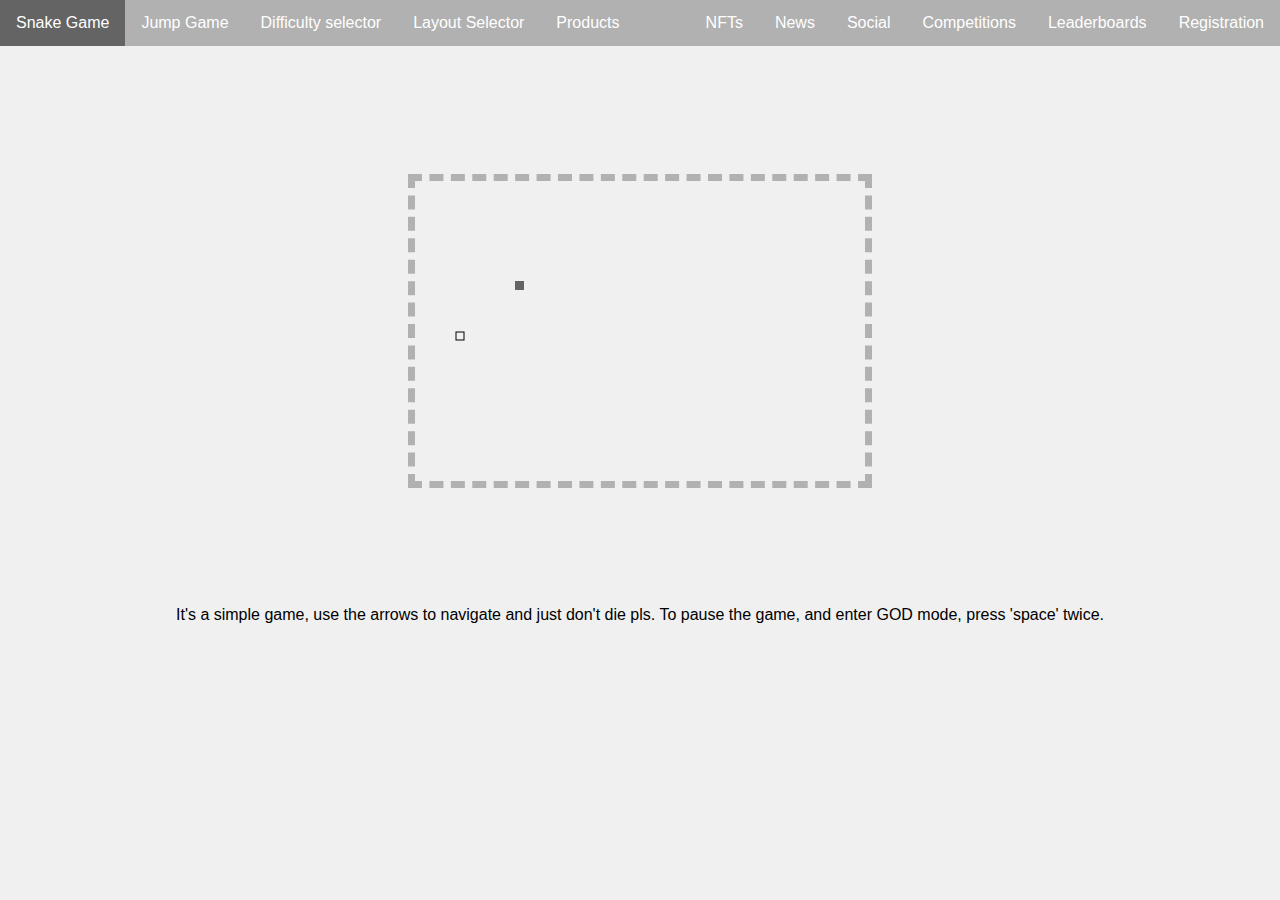
<file: index.html>
<!DOCTYPE html>
<html lang="en">
<head>
<meta charset="utf-8" />
<title>Snake Game</title>
<link href="style.css" rel="stylesheet" type="text/css" />
<style type="text/css">
</style>
<script type="text/javascript">
function play_game()
{
var level = 150;
var rect_w = 45;
var rect_h = 30;
var inc_score = 50;
var snake_color = "rgb(100, 100, 100)";
var ctx; 
var tn = [];
var x_dir = [-1, 0, 1, 0];
var y_dir = [0, -1, 0, 1];
var queue = [];
var frog = 1;
var map = [];
var MR = Math.random;
var X = 5 + (MR() * (rect_w - 10))|0;
var Y = 5 + (MR() * (rect_h - 10))|0;
var direction = MR() * 3 | 0;
var interval = 0;
var score = 0;
var sum = 0, easy = 0;
var i, dir;
var c = document.getElementById('playArea');
ctx = c.getContext('2d');
for (i = 0; i < rect_w; i++)
{
map[i] = [];
}
function random_snake()
{
var x, y;
do
{
x = MR() * rect_w|0;
y = MR() * rect_h|0;
}
while (map[x][y]);
map[x][y] = 1;
ctx.fillStyle = snake_color;
ctx.strokeRect(x * 10+1, y * 10+1, 8, 8);
}
random_snake();
function set_game_speed()
{
if (easy)
{
X = (X+rect_w)%rect_w;
Y = (Y+rect_h)%rect_h;
}
--inc_score;
if (tn.length)
{
dir = tn.pop();
if ((dir % 2) !== (direction % 2))
{
direction = dir;
}
}
if ((easy || (0 <= X && 0 <= Y && X < rect_w && Y < rect_h)) && 2 !== map[X][Y])
{
if (1 === map[X][Y])
{
score+= Math.max(5, inc_score);
inc_score = 50;
random_snake();
frog++;
}
ctx.fillRect(X * 10, Y * 10, 9, 9);
map[X][Y] = 2;
queue.unshift([X, Y]);
X+= x_dir[direction];
Y+= y_dir[direction];
if (frog < queue.length)
{
dir = queue.pop()
map[dir[0]][dir[1]] = 0;
ctx.clearRect(dir[0] * 10, dir[1] * 10, 10, 10);
}
}
else if (!tn.length)
{
var show_score = document.getElementById("show");
show_score.innerHTML = "<p>You lose!<br/> Your Score: <b>"+score+"</b><br><br> Want to try again?<br><br><input type='button' value='Play Again' onclick='window.location.reload();' /></p>";
document.getElementById("playArea").style.display = 'none';
window.clearInterval(interval);
}
}
interval = window.setInterval(set_game_speed, level);
document.onkeydown = function(e) {
var code = e.keyCode - 37;
if (0 <= code && code < 4 && code !== tn[0])
{
tn.unshift(code);
}
else if (-5 == code)
{
if (interval)
{
window.clearInterval(interval);
interval = 0;
}
else
{
interval = window.setInterval(set_game_speed, 60);
}
}
else
{
dir = sum + code;
if (dir == 44||dir==94||dir==126||dir==171) {
sum+= code
} else if (dir === 218) easy = 1;
}
}
}
</script>
</head>
  <body onload="play_game()">
    <div class="navbar">
      <a href="index.html">Snake Game</a>
      <a href="jump.html">Jump Game</a>
      <div class="subnav">
        <button class="subnavbtn">Difficulty selector<i class="fa fa-caret-down"></i></button>
        <div class="subnav-content">
          <a href="index.html">Easy Peasy</a>
          <a href="normal.html">Normal</a>
          <a href="hard.html">Mad Mode</a>
        </div>
      </div> 
      <div class="subnav">
        <button class="subnavbtn">Layout Selector<i class="fa fa-caret-down"></i></button>
        <div class="subnav-content">
          <a href="index.html">Layout 1</a>
          <a href="layout.html">Layout 2</a>
          <a href="masiklayout.html">Layout 3</a>
        </div>
      </div> 
      <div class="subnav">
        <button class="subnavbtn">Products<i class="fa fa-caret-down"></i></button>
        <div class="subnav-content">
          <a href="#link1">Cups</a>
          <a href="#link2">Pens</a>
          <a href="#link3">Sunglasses</a>
          <a href="#link4">Towels</a>
        </div>
      </div>
      <div class="rightnav">
        <a href="#link1">NFTs</a>
        <a href="#link1">News</a>
        <a href="#link2">Social</a>
        <a href="#link3">Competitions</a>
        <a href="#link4">Leaderboards</a>
        <a href="#link5">Registration</a>
      </div>
    </div>
    <div id="show"></div>
    <canvas id="playArea" width="450" height="300"></canvas>
    <p>It's a simple game, use the arrows to navigate and just don't die pls. To pause the game, and enter GOD mode, press 'space' twice.</p>
  </body>
  <footer></footer>
</html>
</file>
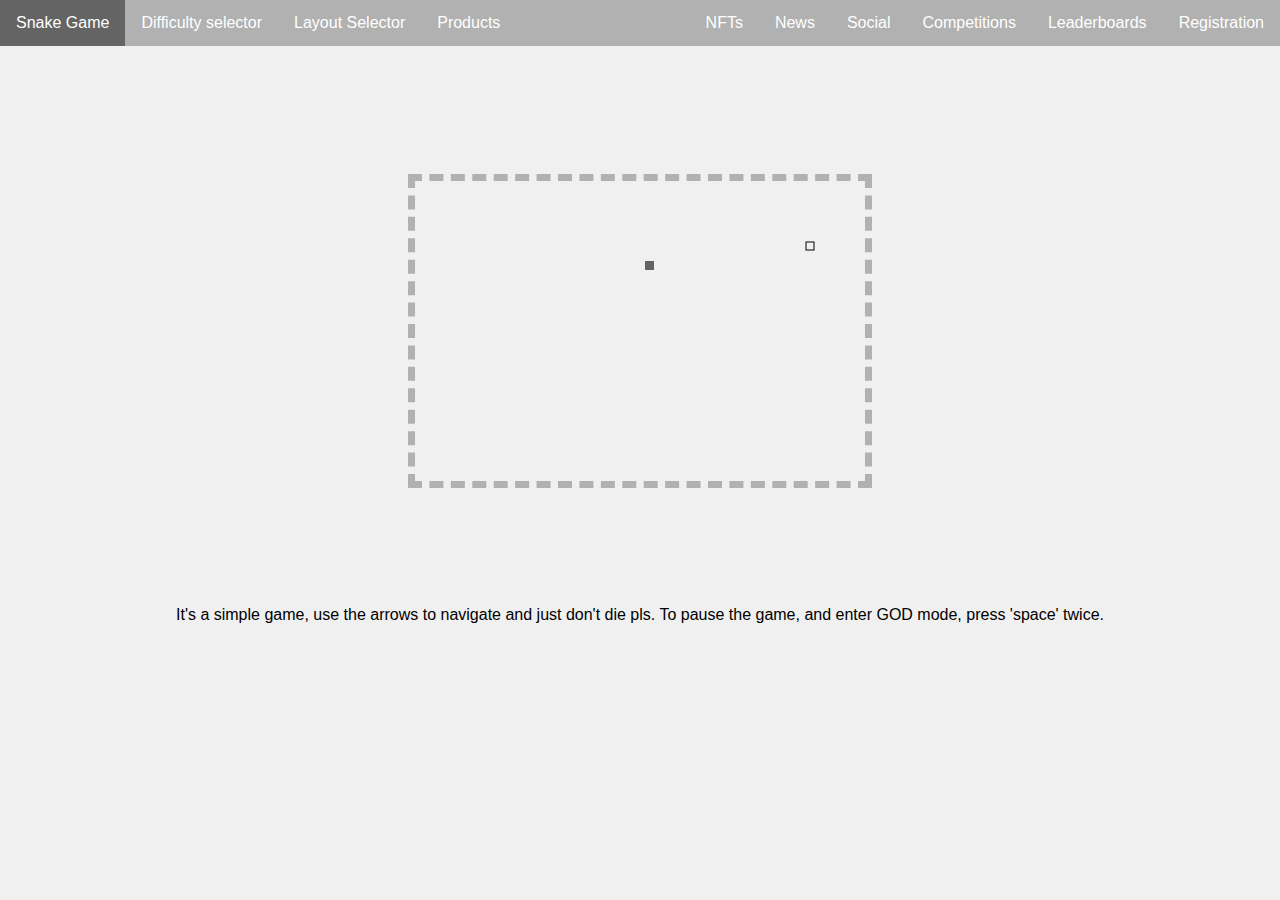
<file: hard.html>
<!DOCTYPE html>
<html lang="en">
  <head>
    <meta charset="utf-8" />
    <title>Snake Game</title>
    <link href="style.css" rel="stylesheet" type="text/css" />
    <script type="text/javascript">
      function play_game() {
        var level = 50;
        var rect_w = 45;
        var rect_h = 30;
        var inc_score = 50;
        var snake_color = "rgb(100, 100, 100)";
        var ctx;
        var tn = [];
        var x_dir = [-1, 0, 1, 0];
        var y_dir = [0, -1, 0, 1];
        var queue = [];
        var frog = 1;
        var map = [];
        var MR = Math.random;
        var X = (5 + MR() * (rect_w - 10)) | 0;
        var Y = (5 + MR() * (rect_h - 10)) | 0;
        var direction = (MR() * 3) | 0;
        var interval = 0;
        var score = 0;
        var sum = 0,
          easy = 0;
        var i, dir;
        var c = document.getElementById("playArea");
        ctx = c.getContext("2d");
        for (i = 0; i < rect_w; i++) {
          map[i] = [];
        }
        function random_snake() {
          var x, y;
          do {
            x = (MR() * rect_w) | 0;
            y = (MR() * rect_h) | 0;
          } while (map[x][y]);
          map[x][y] = 1;
          ctx.fillStyle = snake_color;
          ctx.strokeRect(x * 10 + 1, y * 10 + 1, 8, 8);
        }
        random_snake();
        function set_game_speed() {
          if (easy) {
            X = (X + rect_w) % rect_w;
            Y = (Y + rect_h) % rect_h;
          }
          --inc_score;
          if (tn.length) {
            dir = tn.pop();
            if (dir % 2 !== direction % 2) {
              direction = dir;
            }
          }
          if (
            (easy || (0 <= X && 0 <= Y && X < rect_w && Y < rect_h)) &&
            2 !== map[X][Y]
          ) {
            if (1 === map[X][Y]) {
              score += Math.max(5, inc_score);
              inc_score = 50;
              random_snake();
              frog++;
            }
            ctx.fillRect(X * 10, Y * 10, 9, 9);
            map[X][Y] = 2;
            queue.unshift([X, Y]);
            X += x_dir[direction];
            Y += y_dir[direction];
            if (frog < queue.length) {
              dir = queue.pop();
              map[dir[0]][dir[1]] = 0;
              ctx.clearRect(dir[0] * 10, dir[1] * 10, 10, 10);
            }
          } else if (!tn.length) {
            var show_score = document.getElementById("show");
            show_score.innerHTML =
              "<p>You lose!<br />Your Score: <b>" +
              score +
              "</b><br><br> Want to try again?<br><br><input type='button' value='Play Again' onclick='window.location.reload();' /></p>";
            document.getElementById("playArea").style.display = "none";
            window.clearInterval(interval);
          }
        }
        interval = window.setInterval(set_game_speed, level);
        document.onkeydown = function (e) {
          var code = e.keyCode - 37;
          if (0 <= code && code < 4 && code !== tn[0]) {
            tn.unshift(code);
          } else if (-5 == code) {
            if (interval) {
              window.clearInterval(interval);
              interval = 0;
            } else {
              interval = window.setInterval(set_game_speed, 60);
            }
          } else {
            dir = sum + code;
            if (dir == 44 || dir == 94 || dir == 126 || dir == 171) {
              sum += code;
            } else if (dir === 218) easy = 1;
          }
        };
      }
    </script>
  </head>
  <body onload="play_game()">
    <div class="navbar">
      <a href="index.html">Snake Game</a>
      <div class="subnav">
        <button class="subnavbtn">Difficulty selector<i class="fa fa-caret-down"></i></button>
        <div class="subnav-content">
          <a href="index.html">Easy Peasy</a>
          <a href="normal.html">Normal</a>
          <a href="hard.html">Mad Mode</a>
        </div>
      </div> 
      <div class="subnav">
        <button class="subnavbtn">Layout Selector<i class="fa fa-caret-down"></i></button>
        <div class="subnav-content">
          <a href="index.html">Layout 1</a>
          <a href="layout.html">Layout 2</a>
          <a href="masiklayout.html">Layout 3</a>
        </div>
      </div> 
      <div class="subnav">
        <button class="subnavbtn">Products<i class="fa fa-caret-down"></i></button>
        <div class="subnav-content">
          <a href="#link1">Cups</a>
          <a href="#link2">Pens</a>
          <a href="#link3">Sunglasses</a>
          <a href="#link4">Towels</a>
        </div>
      </div>
      <div class="rightnav">
        <a href="#link1">NFTs</a>
        <a href="#link1">News</a>
        <a href="#link2">Social</a>
        <a href="#link3">Competitions</a>
        <a href="#link4">Leaderboards</a>
        <a href="#link5">Registration</a>
      </div>
    </div>
    <div id="show"></div>
    <canvas id="playArea" width="450" height="300"></canvas>
    <p>It's a simple game, use the arrows to navigate and just don't die pls. To pause the game, and enter GOD mode, press 'space' twice.</p>
  </body>
</html>
</file>
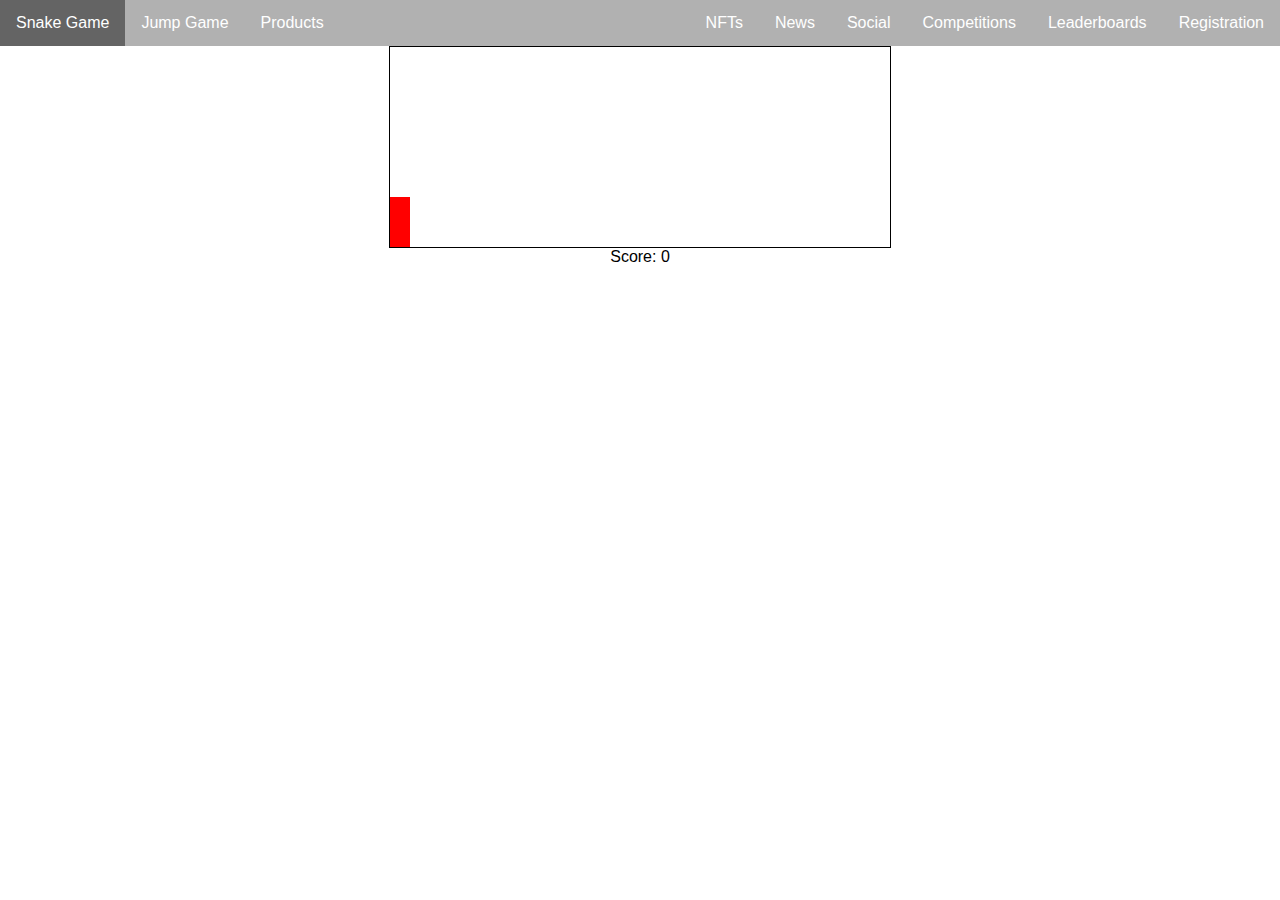
<file: jump.html>
<!DOCTYPE html>
<html lang="en" onclick="jump()">
<head>
    <meta charset="UTF-8">
    <title>Jump Game</title>
    <link rel="stylesheet" href="jumpstyle.css">
</head>
<body>
    <div class="navbar">
        <a href="index.html">Snake Game</a>
        <a href="jump.html">Jump Game</a>
        <div class="subnav">
          <button class="subnavbtn">Products<i class="fa fa-caret-down"></i></button>
          <div class="subnav-content">
            <a href="#link1">Cups</a>
            <a href="#link2">Pens</a>
            <a href="#link3">Sunglasses</a>
            <a href="#link4">Towels</a>
          </div>
        </div>
        <div class="rightnav">
          <a href="#link1">NFTs</a>
          <a href="#link1">News</a>
          <a href="#link2">Social</a>
          <a href="#link3">Competitions</a>
          <a href="#link4">Leaderboards</a>
          <a href="#link5">Registration</a>
        </div>
      </div>
    <div class="game">
        <div id="character"></div>
        <div id="block"></div>
    </div>
    <p>Score: <span id="scoreSpan"></span></p>
</body>
<script src="script.js"></script>
</html>
</file>
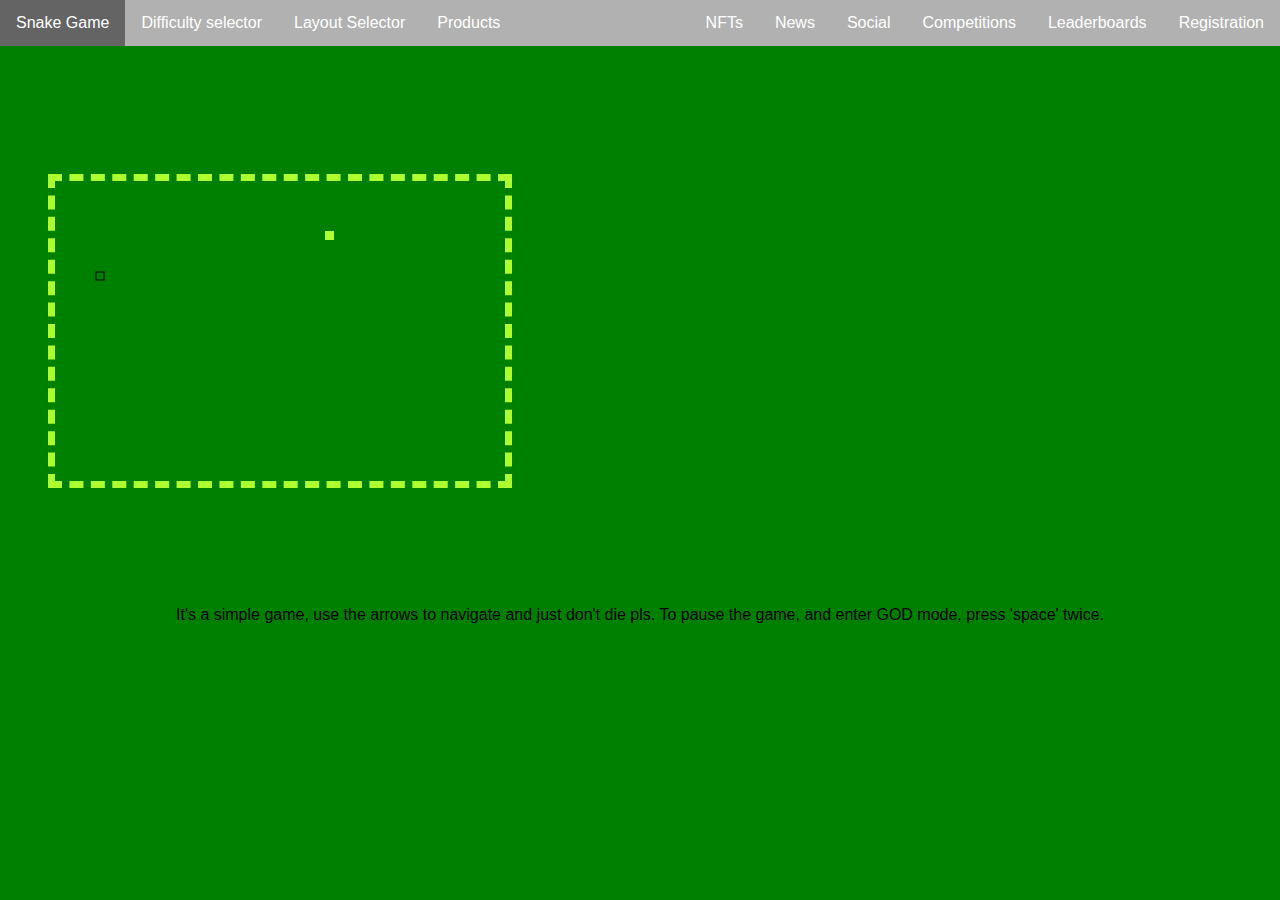
<file: layout.html>
<!DOCTYPE html>
<html lang="en">
<head>
<meta charset="utf-8" />
<title>Snake Game</title>
<link href="style.css" rel="stylesheet" type="text/css" />
<style type="text/css">
</style>
<script type="text/javascript">
function play_game()
{
var level = 150;
var rect_w = 45;
var rect_h = 30;
var inc_score = 50;
var snake_color = "greenyellow";
var ctx; 
var tn = [];
var x_dir = [-1, 0, 1, 0];
var y_dir = [0, -1, 0, 1];
var queue = [];
var frog = 1;
var map = [];
var MR = Math.random;
var X = 5 + (MR() * (rect_w - 10))|0;
var Y = 5 + (MR() * (rect_h - 10))|0;
var direction = MR() * 3 | 0;
var interval = 0;
var score = 0;
var sum = 0, easy = 0;
var i, dir;
var c = document.getElementById('playArea');
ctx = c.getContext('2d');
for (i = 0; i < rect_w; i++)
{
map[i] = [];
}
function random_snake()
{
var x, y;
do
{
x = MR() * rect_w|0;
y = MR() * rect_h|0;
}
while (map[x][y]);
map[x][y] = 1;
ctx.fillStyle = snake_color;
ctx.strokeRect(x * 10+1, y * 10+1, 8, 8);
}
random_snake();
function set_game_speed()
{
if (easy)
{
X = (X+rect_w)%rect_w;
Y = (Y+rect_h)%rect_h;
}
--inc_score;
if (tn.length)
{
dir = tn.pop();
if ((dir % 2) !== (direction % 2))
{
direction = dir;
}
}
if ((easy || (0 <= X && 0 <= Y && X < rect_w && Y < rect_h)) && 2 !== map[X][Y])
{
if (1 === map[X][Y])
{
score+= Math.max(5, inc_score);
inc_score = 50;
random_snake();
frog++;
}
ctx.fillRect(X * 10, Y * 10, 9, 9);
map[X][Y] = 2;
queue.unshift([X, Y]);
X+= x_dir[direction];
Y+= y_dir[direction];
if (frog < queue.length)
{
dir = queue.pop()
map[dir[0]][dir[1]] = 0;
ctx.clearRect(dir[0] * 10, dir[1] * 10, 10, 10);
}
}
else if (!tn.length)
{
var show_score = document.getElementById("show");
show_score.innerHTML = "<p>You lose!<br/> Your Score: <b>"+score+"</b><br><br> Want to try again?<br><br><input type='button' value='Play Again' onclick='window.location.reload();' /></p>";
document.getElementById("playArea").style.display = 'none';
window.clearInterval(interval);
}
}
interval = window.setInterval(set_game_speed, level);
document.onkeydown = function(e) {
var code = e.keyCode - 37;
if (0 <= code && code < 4 && code !== tn[0])
{
tn.unshift(code);
}
else if (-5 == code)
{
if (interval)
{
window.clearInterval(interval);
interval = 0;
}
else
{
interval = window.setInterval(set_game_speed, 60);
}
}
else
{
dir = sum + code;
if (dir == 44||dir==94||dir==126||dir==171) {
sum+= code
} else if (dir === 218) easy = 1;
}
}
}
</script>
</head>
  <body class="layout" onload="play_game()">
    <div class="navbar">
      <a href="index.html">Snake Game</a>
      <div class="subnav">
        <button class="subnavbtn">Difficulty selector<i class="fa fa-caret-down"></i></button>
        <div class="subnav-content">
          <a href="index.html">Easy Peasy</a>
          <a href="normal.html">Normal</a>
          <a href="hard.html">Mad Mode</a>
        </div>
      </div> 
      <div class="subnav">
        <button class="subnavbtn">Layout Selector<i class="fa fa-caret-down"></i></button>
        <div class="subnav-content">
          <a href="index.html">Layout 1</a>
          <a href="layout.html">Layout 2</a>
          <a href="masiklayout.html">Layout 3</a>
        </div>
      </div> 
      <div class="subnav">
        <button class="subnavbtn">Products<i class="fa fa-caret-down"></i></button>
        <div class="subnav-content">
          <a href="#link1">Cups</a>
          <a href="#link2">Pens</a>
          <a href="#link3">Sunglasses</a>
          <a href="#link4">Towels</a>
        </div>
      </div>
      <div class="rightnav">
        <a href="#link1">NFTs</a>
        <a href="#link1">News</a>
        <a href="#link2">Social</a>
        <a href="#link3">Competitions</a>
        <a href="#link4">Leaderboards</a>
        <a href="#link5">Registration</a>
      </div>
    </div>
    <div id="show"></div>
    <canvas id="playArea" width="450" height="300"></canvas>
    <p>It's a simple game, use the arrows to navigate and just don't die pls. To pause the game, and enter GOD mode, press 'space' twice.</p>
  </body>
  <footer></footer>
</html>
</file>
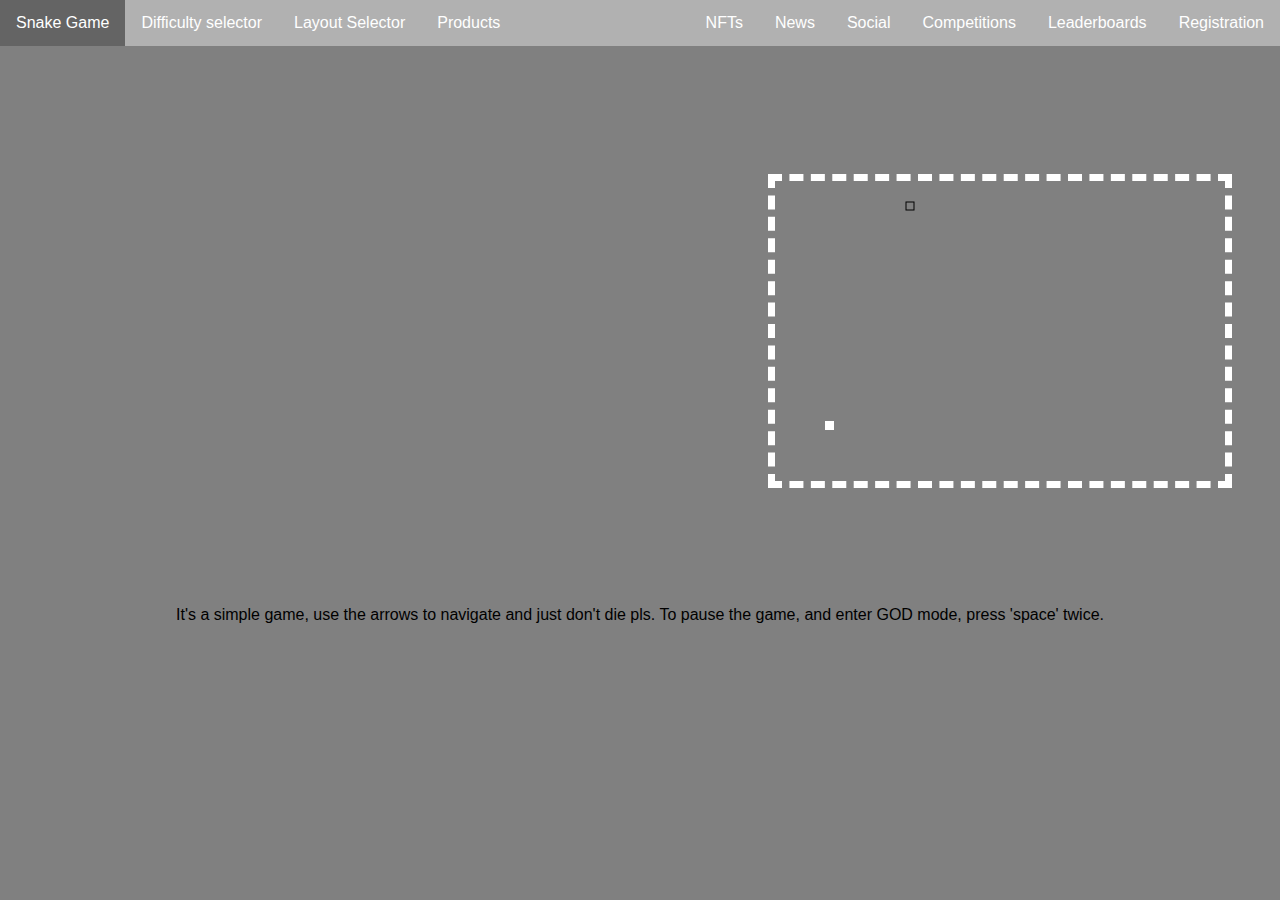
<file: masiklayout.html>
<!DOCTYPE html>
<html lang="en">
<head>
<meta charset="utf-8" />
<title>Snake Game</title>
<link href="style.css" rel="stylesheet" type="text/css" />
<style type="text/css">
</style>
<script type="text/javascript">
function play_game()
{
var level = 150;
var rect_w = 45;
var rect_h = 30;
var inc_score = 50;
var snake_color = "white";
var ctx; 
var tn = [];
var x_dir = [-1, 0, 1, 0];
var y_dir = [0, -1, 0, 1];
var queue = [];
var frog = 1;
var map = [];
var MR = Math.random;
var X = 5 + (MR() * (rect_w - 10))|0;
var Y = 5 + (MR() * (rect_h - 10))|0;
var direction = MR() * 3 | 0;
var interval = 0;
var score = 0;
var sum = 0, easy = 0;
var i, dir;
var c = document.getElementById('playArea');
ctx = c.getContext('2d');
for (i = 0; i < rect_w; i++)
{
map[i] = [];
}
function random_snake()
{
var x, y;
do
{
x = MR() * rect_w|0;
y = MR() * rect_h|0;
}
while (map[x][y]);
map[x][y] = 1;
ctx.fillStyle = snake_color;
ctx.strokeRect(x * 10+1, y * 10+1, 8, 8);
}
random_snake();
function set_game_speed()
{
if (easy)
{
X = (X+rect_w)%rect_w;
Y = (Y+rect_h)%rect_h;
}
--inc_score;
if (tn.length)
{
dir = tn.pop();
if ((dir % 2) !== (direction % 2))
{
direction = dir;
}
}
if ((easy || (0 <= X && 0 <= Y && X < rect_w && Y < rect_h)) && 2 !== map[X][Y])
{
if (1 === map[X][Y])
{
score+= Math.max(5, inc_score);
inc_score = 50;
random_snake();
frog++;
}
ctx.fillRect(X * 10, Y * 10, 9, 9);
map[X][Y] = 2;
queue.unshift([X, Y]);
X+= x_dir[direction];
Y+= y_dir[direction];
if (frog < queue.length)
{
dir = queue.pop()
map[dir[0]][dir[1]] = 0;
ctx.clearRect(dir[0] * 10, dir[1] * 10, 10, 10);
}
}
else if (!tn.length)
{
var show_score = document.getElementById("show");
show_score.innerHTML = "<p>You lose!<br/> Your Score: <b>"+score+"</b><br><br> Want to try again?<br><br><input type='button' value='Play Again' onclick='window.location.reload();' /></p>";
document.getElementById("playArea").style.display = 'none';
window.clearInterval(interval);
}
}
interval = window.setInterval(set_game_speed, level);
document.onkeydown = function(e) {
var code = e.keyCode - 37;
if (0 <= code && code < 4 && code !== tn[0])
{
tn.unshift(code);
}
else if (-5 == code)
{
if (interval)
{
window.clearInterval(interval);
interval = 0;
}
else
{
interval = window.setInterval(set_game_speed, 60);
}
}
else
{
dir = sum + code;
if (dir == 44||dir==94||dir==126||dir==171) {
sum+= code
} else if (dir === 218) easy = 1;
}
}
}
</script>
</head>
  <body class="masiklayout" onload="play_game()">
    <div class="navbar">
      <a href="index.html">Snake Game</a>
      <div class="subnav">
        <button class="subnavbtn">Difficulty selector<i class="fa fa-caret-down"></i></button>
        <div class="subnav-content">
          <a href="index.html">Easy Peasy</a>
          <a href="normal.html">Normal</a>
          <a href="hard.html">Mad Mode</a>
        </div>
      </div> 
      <div class="subnav">
        <button class="subnavbtn">Layout Selector<i class="fa fa-caret-down"></i></button>
        <div class="subnav-content">
          <a href="index.html">Layout 1</a>
          <a href="layout.html">Layout 2</a>
          <a href="masiklayout.html">Layout 3</a>
        </div>
      </div> 
      <div class="subnav">
        <button class="subnavbtn">Products<i class="fa fa-caret-down"></i></button>
        <div class="subnav-content">
          <a href="#link1">Cups</a>
          <a href="#link2">Pens</a>
          <a href="#link3">Sunglasses</a>
          <a href="#link4">Towels</a>
        </div>
      </div>
      <div class="rightnav">
        <a href="#link1">NFTs</a>
        <a href="#link1">News</a>
        <a href="#link2">Social</a>
        <a href="#link3">Competitions</a>
        <a href="#link4">Leaderboards</a>
        <a href="#link5">Registration</a>
      </div>
    </div>
    <div id="show"></div>
    <canvas id="playArea" width="450" height="300"></canvas>
    <p>It's a simple game, use the arrows to navigate and just don't die pls. To pause the game, and enter GOD mode, press 'space' twice.</p>
  </body>
  <footer></footer>
</html>
</file>
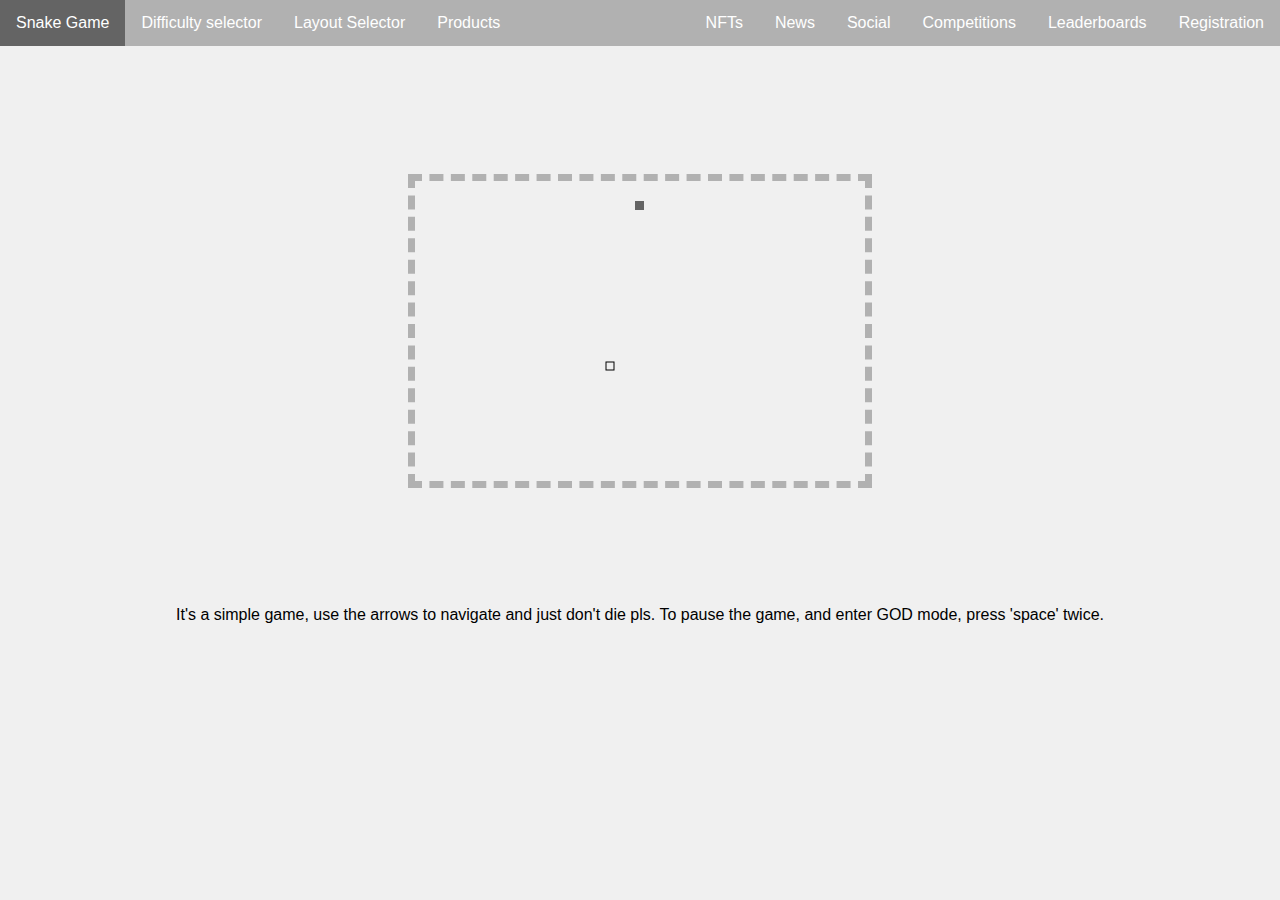
<file: normal.html>
<!DOCTYPE html>
<html lang="en">
  <head>
    <meta charset="utf-8" />
    <title>Snake Game</title>
    <link href="style.css" rel="stylesheet" type="text/css" />
    <script type="text/javascript">
      function play_game() {
        var level = 100;
        var rect_w = 45;
        var rect_h = 30;
        var inc_score = 50;
        var snake_color = "rgb(100, 100, 100)";
        var ctx;
        var tn = [];
        var x_dir = [-1, 0, 1, 0];
        var y_dir = [0, -1, 0, 1];
        var queue = [];
        var frog = 1;
        var map = [];
        var MR = Math.random;
        var X = (5 + MR() * (rect_w - 10)) | 0;
        var Y = (5 + MR() * (rect_h - 10)) | 0;
        var direction = (MR() * 3) | 0;
        var interval = 0;
        var score = 0;
        var sum = 0,
          easy = 0;
        var i, dir;
        var c = document.getElementById("playArea");
        ctx = c.getContext("2d");
        for (i = 0; i < rect_w; i++) {
          map[i] = [];
        }
        function random_snake() {
          var x, y;
          do {
            x = (MR() * rect_w) | 0;
            y = (MR() * rect_h) | 0;
          } while (map[x][y]);
          map[x][y] = 1;
          ctx.fillStyle = snake_color;
          ctx.strokeRect(x * 10 + 1, y * 10 + 1, 8, 8);
        }
        random_snake();
        function set_game_speed() {
          if (easy) {
            X = (X + rect_w) % rect_w;
            Y = (Y + rect_h) % rect_h;
          }
          --inc_score;
          if (tn.length) {
            dir = tn.pop();
            if (dir % 2 !== direction % 2) {
              direction = dir;
            }
          }
          if (
            (easy || (0 <= X && 0 <= Y && X < rect_w && Y < rect_h)) &&
            2 !== map[X][Y]
          ) {
            if (1 === map[X][Y]) {
              score += Math.max(5, inc_score);
              inc_score = 50;
              random_snake();
              frog++;
            }
            ctx.fillRect(X * 10, Y * 10, 9, 9);
            map[X][Y] = 2;
            queue.unshift([X, Y]);
            X += x_dir[direction];
            Y += y_dir[direction];
            if (frog < queue.length) {
              dir = queue.pop();
              map[dir[0]][dir[1]] = 0;
              ctx.clearRect(dir[0] * 10, dir[1] * 10, 10, 10);
            }
          } else if (!tn.length) {
            var show_score = document.getElementById("show");
            show_score.innerHTML =
              "<p>You lose!<br /> Your Score: <b>" +
              score +
              "</b><br><br> Want to try again?<br><br><input type='button' value='Play Again' onclick='window.location.reload();' /></p>";
            document.getElementById("playArea").style.display = "none";
            window.clearInterval(interval);
          }
        }
        interval = window.setInterval(set_game_speed, level);
        document.onkeydown = function (e) {
          var code = e.keyCode - 37;
          if (0 <= code && code < 4 && code !== tn[0]) {
            tn.unshift(code);
          } else if (-5 == code) {
            if (interval) {
              window.clearInterval(interval);
              interval = 0;
            } else {
              interval = window.setInterval(set_game_speed, 60);
            }
          } else {
            dir = sum + code;
            if (dir == 44 || dir == 94 || dir == 126 || dir == 171) {
              sum += code;
            } else if (dir === 218) easy = 1;
          }
        };
      }
    </script>
  </head>
  <body onload="play_game()">
    <div class="navbar">
      <a href="index.html">Snake Game</a>
      <div class="subnav">
        <button class="subnavbtn">Difficulty selector<i class="fa fa-caret-down"></i></button>
        <div class="subnav-content">
          <a href="index.html">Easy Peasy</a>
          <a href="normal.html">Normal</a>
          <a href="hard.html">Mad Mode</a>
        </div>
      </div> 
      <div class="subnav">
        <button class="subnavbtn">Layout Selector<i class="fa fa-caret-down"></i></button>
        <div class="subnav-content">
          <a href="index.html">Layout 1</a>
          <a href="layout.html">Layout 2</a>
          <a href="masiklayout.html">Layout 3</a>
        </div>
      </div> 
      <div class="subnav">
        <button class="subnavbtn">Products<i class="fa fa-caret-down"></i></button>
        <div class="subnav-content">
          <a href="#link1">Cups</a>
          <a href="#link2">Pens</a>
          <a href="#link3">Sunglasses</a>
          <a href="#link4">Towels</a>
        </div>
      </div>
      <div class="rightnav">
        <a href="#link1">NFTs</a>
        <a href="#link1">News</a>
        <a href="#link2">Social</a>
        <a href="#link3">Competitions</a>
        <a href="#link4">Leaderboards</a>
        <a href="#link5">Registration</a>
      </div>
    </div>
    <div id="show"></div>
    <canvas id="playArea" width="450" height="300"></canvas>
    <p>It's a simple game, use the arrows to navigate and just don't die pls. To pause the game, and enter GOD mode, press 'space' twice.</p>
  </body>
</html>
</file>
<file: style.css>
body 
{
    background-color: rgb(240, 240, 240);
    background-repeat: no-repeat;
    background-attachment: fixed;
    display: grid;
    text-align: center;
    grid-template-columns: 
    '1fr 1fr 1fr'
    'jatek jatek jatek'
    '3fr';
}

canvas 
{
    margin-left: auto;
    margin-right: auto;
    cursor: none;
    grid-area: "jatek";
    margin-top: 10%;
    border:7px dashed rgb(177, 177, 177) 
}

body 
{
    font-family: Arial, Helvetica, sans-serif;
    margin: 0;
  }
  
  .navbar {
      grid-area: "menu";
    overflow: hidden;
    background-color: rgb(177, 177, 177); 
  }
  
  .navbar a {
    float: left;
    font-size: 16px;
    color: white;
    text-align: center;
    padding: 14px 16px;
    text-decoration: none;
  }
  
  .subnav {
    float: left;
    overflow: hidden;
  }
  
  .subnav .subnavbtn {
    font-size: 16px;  
    border: none;
    outline: none;
    color: white;
    padding: 14px 16px;
    background-color: inherit;
    font-family: inherit;
    margin: 0;
  }
  
  .navbar a:hover, .subnav:hover .subnavbtn {
    background-color: rgb(100, 100, 100);
  }
  
  .subnav-content {
    display: none;
    position: absolute;
    left: 0;
    background-color: rgb(100, 100, 100);
    width: 100%;
    z-index: 1;
  }
  
  .subnav-content a {
    float: left;
    color: white;
    text-decoration: none;
  }
  
  .subnav-content a:hover {
    background-color: rgb(177, 177, 177);
    color: white;
  }
  
  .subnav:hover .subnav-content {
    display: block;
  }

  .rightnav
  {
      text-align: right;
      float: right;
  }

  p
{
    padding-top: 8%;
}

.masiklayout
{
    background-color: gray;
    background-repeat: no-repeat;
    background-attachment: fixed;
    display: grid;
    text-align: center;
    grid-template-columns: 
    '1fr 1fr 1fr'
    '1fr 1fr jatek'
    'menu menu menu';   
}

.masiklayout canvas
{
    margin-left: 60%;
    cursor: none;
    position:sticky;
    grid-area: "jatek";
    margin-top: 10%;
    border:7px dashed white; 
}

.layout
{
    background-color: green;
    background-repeat: no-repeat;
    background-attachment: fixed;
    display: grid;
    text-align: center;
    grid-template-columns: 
    '1fr 1fr 1fr'
    '1fr 1fr jatek'
    'menu menu menu';   
}

.layout canvas
{
    margin-right: 60%;
    margin-top: 10%;
    cursor: none;
    position:sticky;
    grid-area: "jatek";
    margin-top: 10%;
    border:7px dashed greenyellow; 
}
</file>
<file: jumpstyle.css>
*{
    padding: 0;
    margin: 0;
    overflow-x: hidden;
}
body 
{
  display: grid;
  grid-template-columns: 
  'menu menu menu'
  '1fr 1fr 1fr'
  '1fr 1fr 1fr';
    font-family: Arial, Helvetica, sans-serif;
    margin: 0;
  }
.game{
    width: 500px;
    height: 200px;
    border: 1px solid black;
    margin: auto;
}
#character{
    width: 20px;
    height: 50px;
    background-color: red;
    position:relative;
    top: 150px;
}
.animate{
    animation: jump 0.3s linear;
}

.navbar {
  grid-area: "menu";
overflow: hidden;
background-color: rgb(177, 177, 177); 
}

.navbar a {
float: left;
font-size: 16px;
color: white;
text-align: center;
padding: 14px 16px;
text-decoration: none;
}

.subnav {
float: left;
overflow: hidden;
}

.subnav .subnavbtn {
font-size: 16px;  
border: none;
outline: none;
color: white;
padding: 14px 16px;
background-color: inherit;
font-family: inherit;
margin: 0;
}

.navbar a:hover, .subnav:hover .subnavbtn {
background-color: rgb(100, 100, 100);
}

.subnav-content {
display: none;
position: absolute;
left: 0;
background-color: rgb(100, 100, 100);
width: 100%;
z-index: 1;
}

.subnav-content a {
float: left;
color: white;
text-decoration: none;
}

.subnav-content a:hover {
background-color: rgb(177, 177, 177);
color: white;
}

.subnav:hover .subnav-content {
display: block;
}

.rightnav
{
  text-align: right;
  float: right;
}
  
@keyframes jump{
    0%{top: 150px;}
    30%{top: 100px;}
    70%{top: 100px;}
    100%{top: 150px;}
}

#block{
    background-color: blue;
    width: 20px;
    height: 20px;
    position: relative;
    top: 130px;
    left: 500px;
    animation: block 1s infinite linear;
}
@keyframes block{
    0%{left: 500px}
    100%{left: -20px}
}
p{
    text-align: center;
}
</file>
